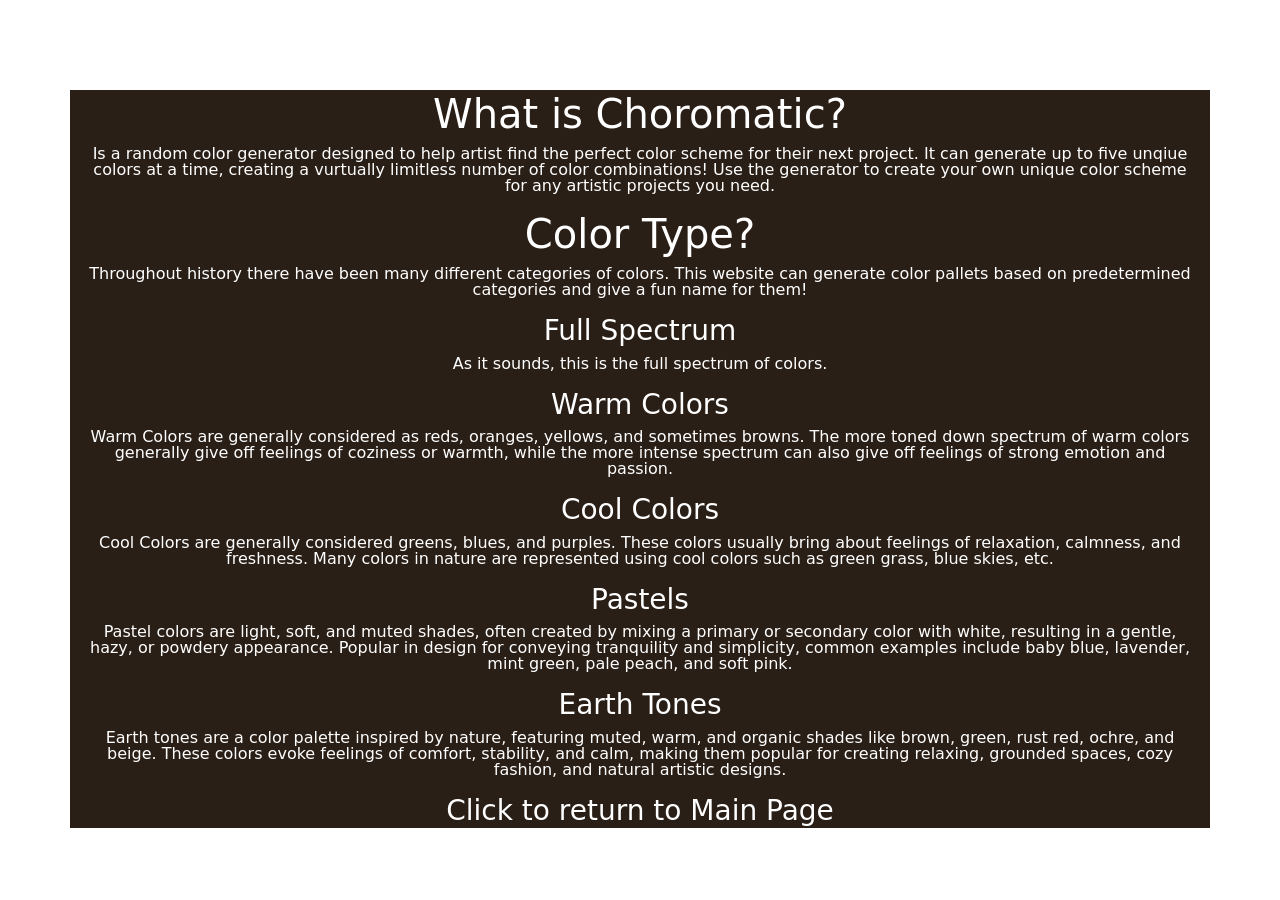
<file: about.html>
<html lang="en"><head>
    <meta charset="UTF-8">
    <meta name="viewport" content="width=device-width, initial-scale=1.0">
    <meta http-equiv="X-UA-Compatible" content="ie=edge">
    <title>Colors</title>
    <script src="https://ajax.googleapis.com/ajax/libs/jquery/3.4.0/jquery.min.js"></script>
    <link href="https://cdn.jsdelivr.net/npm/bootstrap@5.3.0-alpha1/dist/css/bootstrap.min.css" rel="stylesheet" integrity="sha384-GLhlTQ8iRABdZLl6O3oVMWSktQOp6b7In1Zl3/Jr59b6EGGoI1aFkw7cmDA6j6gD" crossorigin="anonymous">
   <link rel="stylesheet" type="text/css" href="styles.css">
   <link rel="stylesheet" type="text/css" href="animations.css">

    <script src="scripts.js"></script>

</head>
<body>
    <div class="welcome">
        <main>
         
   
           <div id ="random_Color_0" class="RC1">
   <div>
     <div class="dropdown" id="navOptions">
      <button onclick="myFunction(1)" class="dropbtn">Number of Colors</button>
      <div id="myDropdown1" class="dropdown-content">
        <a href="#" onclick="display1()">One</a>
        <a href="#" onclick="display2()">Two</a>
        <a href="#" onclick="display3()">Three</a>
        <a href="#" onclick="display4()">Four</a>
        <a href="#" onclick="display5()">Five</a>
      </div>
    </div> 
  
  
    <div class="dropdown">
      <button onclick="myFunction(2)" class="dropbtn">Color Type</button>
      <div id="myDropdown2" class="dropdown-content">
        <a href="#" onclick="type_change(0)">Full Spectrum</a>
        <a href="#" onclick="type_change(1)">Warm Colors</a>
        <a href="#" onclick="type_change(2)">Cool Colors</a>
        <a href="#" onclick="type_change(3)">Pastels</a>
        <a href="#" onclick="type_change(4)">Earth Tones</a>
  
      </div>
    </div> 
    <div class="dropdown">
      <a class="dropbtn" href="about.html">About</a>
  
      </div> 

      <div class="aboutText container-lg">
        <h1>What is Choromatic?</h1>
        <p> Is a random color generator designed to help artist find the perfect color scheme for their 
            next project. It can generate up to five unqiue colors at a time, creating a vurtually limitless
            number of color combinations! Use the generator to create your own unique color scheme for any 
            artistic projects you need. 
        </p>
        
        <h1>Color Type?</h1>
        <p>Throughout history there have been many different categories of colors. This website can generate 
            color pallets based on predetermined categories and give a fun name for them! </p>
        <h3>Full Spectrum</h3>
        <p>As it sounds, this is the full spectrum of colors.</p>
        <h3>Warm Colors</h3>
        <p>Warm Colors are generally considered as reds, oranges, yellows, and sometimes browns. 
            The more toned down spectrum of warm colors generally give off feelings of coziness or warmth, 
            while the more intense spectrum can also give off feelings of strong emotion and passion. 
        </p>
        <h3>Cool Colors</h3>
        <p>Cool Colors are generally considered greens, blues, and purples.
            These colors usually bring about feelings of relaxation, calmness, and freshness. 
            Many colors in nature are represented using cool colors such as green grass, blue skies, etc.
        </p>
        <h3>Pastels</h3>
        <p>Pastel colors are light, soft, and muted shades, often created by mixing a primary or secondary color with white, resulting in a gentle, hazy, or powdery appearance.
           Popular in design for conveying tranquility and simplicity, common examples include baby blue, lavender, mint green, pale peach, and soft pink.</p>
        <h3>Earth Tones</h3>
        <p>Earth tones are a color palette inspired by nature, featuring muted, warm, and organic shades like brown, green, rust red, ochre, and beige. 
          These colors evoke feelings of comfort, stability, and calm, making them popular for creating relaxing, grounded spaces, cozy fashion, and natural artistic designs.</p>
                <a href="index.html"><h3>Click to return to Main Page</h3></a>

      </div>
</body>
</file>
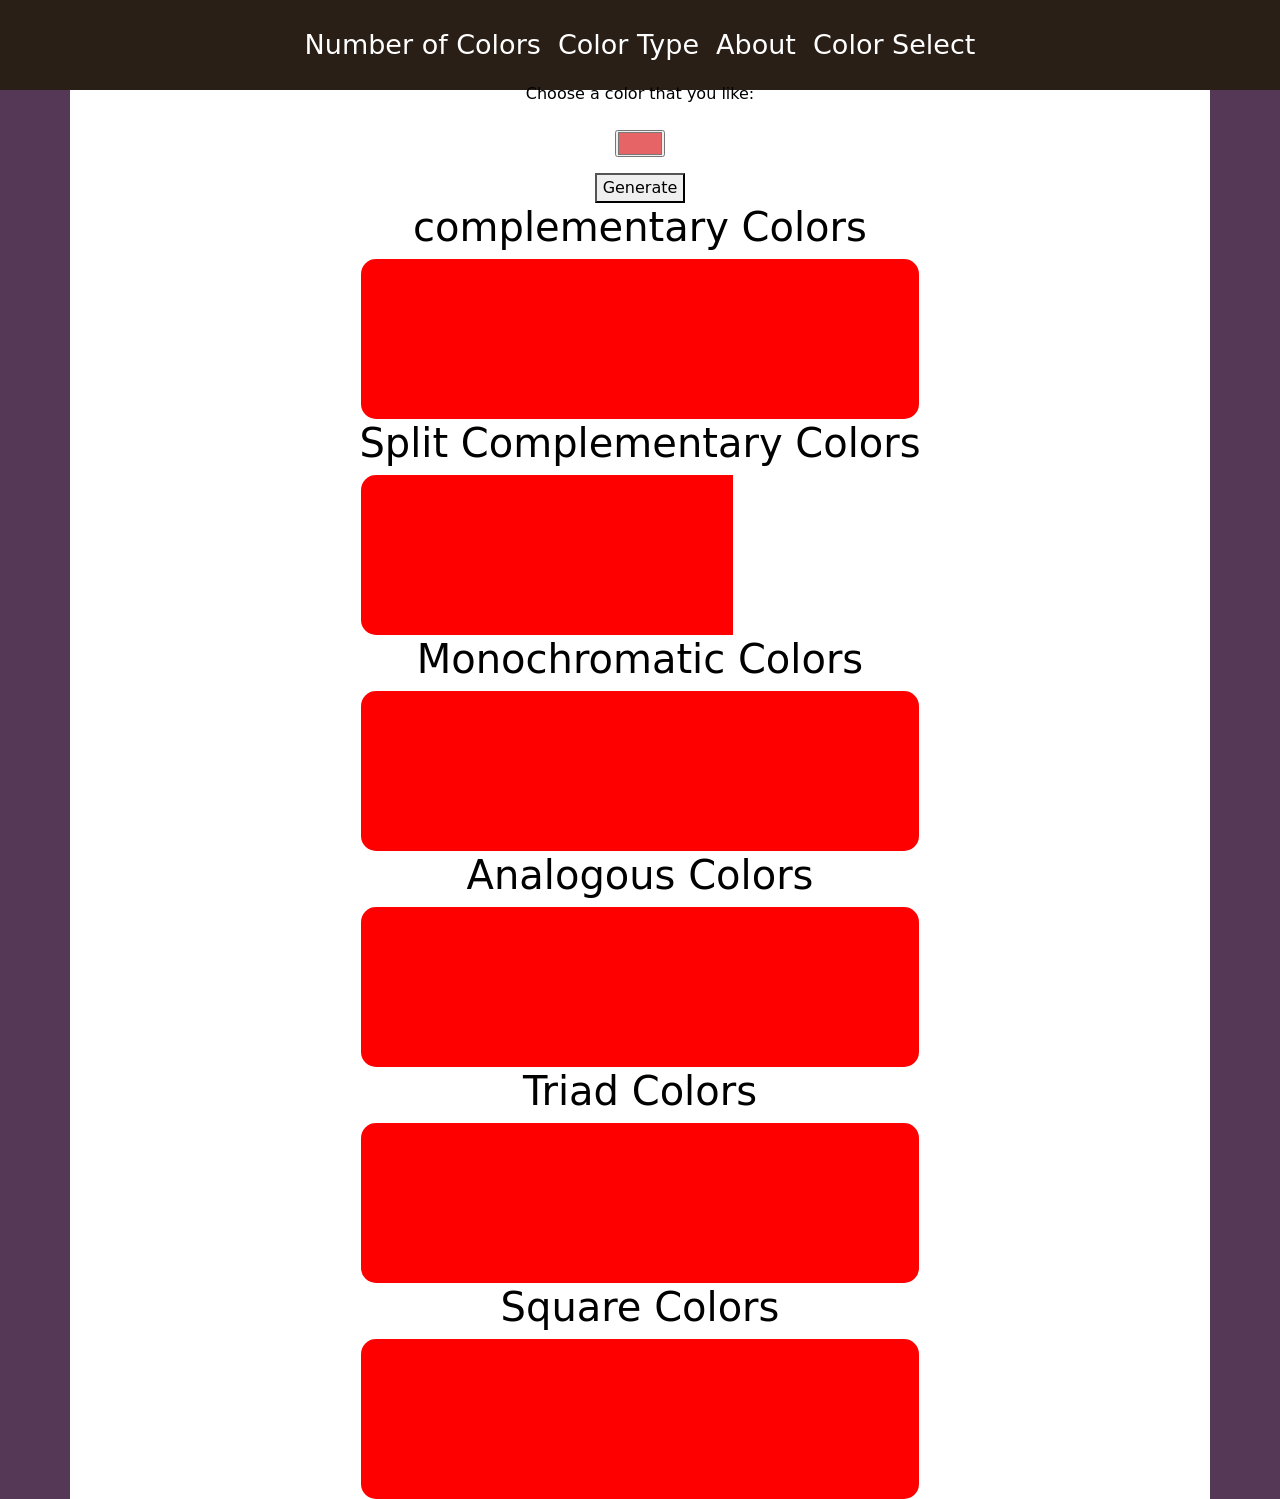
<file: colorselect.html>
<html lang="en">

<head>
    <meta charset="UTF-8">
    <meta name="viewport" content="width=device-width, initial-scale=1.0">
    <meta http-equiv="X-UA-Compatible" content="ie=edge">
    <title>Colors</title>
    <script src="https://ajax.googleapis.com/ajax/libs/jquery/3.4.0/jquery.min.js"></script>
    <link href="https://cdn.jsdelivr.net/npm/bootstrap@5.3.0-alpha1/dist/css/bootstrap.min.css" rel="stylesheet"
        integrity="sha384-GLhlTQ8iRABdZLl6O3oVMWSktQOp6b7In1Zl3/Jr59b6EGGoI1aFkw7cmDA6j6gD" crossorigin="anonymous">
    <link rel="stylesheet" type="text/css" href="styles.css">
    <link rel="stylesheet" type="text/css" href="animations.css">

    <script src="scripts.js"></script>


</head>

<body  onload="draw();">


    <div class="welcome">
        <main>


            <div id="random_Color_0" class="RC1">
                <!--start of Navbar-->
                <div class="navbarOptions" id="navbar">
                    <!-- Number of colors button -->
                    <div class="dropdown" id="navOptions">
                        <button onclick="myFunction(1)" class="dropbtn hover-underline-animation"
                            id="dropbuttons">Number of Colors</button>
                        <div id="myDropdown1" class="dropdown-content">
                            <a href="#" onclick="display1()">One</a>
                            <a href="#" onclick="display2()">Two</a>
                            <a href="#" onclick="display3()">Three</a>
                            <a href="#" onclick="display4()">Four</a>
                            <a href="#" onclick="display5()">Five</a>
                        </div>
                    </div>


                    <div class="dropdown">
                        <button onclick="myFunction(2)" class="dropbtn hover-underline-animation"
                            id="dropbuttons2">Color Type</button>
                        <div id="myDropdown2" class="dropdown-content">
                            <a href="#" onclick="type_change(0)">Full Spectrum</a>
                            <a href="#" onclick="type_change(1)">Warm Colors</a>
                            <a href="#" onclick="type_change(2)">Cool Colors</a>
                            <a href="#" onclick="type_change(3)">Pastels</a>
                            <a href="#" onclick="type_change(4)">Earth Tones</a>

                        </div>
                    </div>
                    <div class="dropdown">
                        <button class="dropbtn hover-underline-animation" id="dropbuttons3"><a
                                href="about.html">About</a></button>
                    </div>

                    <div class="dropdown">
                        <button class="dropbtn hover-underline-animation" id="dropbuttons3"><a
                                href="colorselect.html">Color Select</a></button>
                    </div>
                </div>
                <!--Gets color as input-->

               <div class="background">
              <div class="container inner-div">
                <div id="color-Select">
                    <p>Choose a color that  you like:</p>

                    <div>
                        <input type="color" id="head" name="head" value="#e66465" />
                        <!-- <label for="head">Color</label> -->
                    </div>
                    <button onclick="complementaryColor(); SplitComplementaryColors(); monochromaticColors(); AnalogousColors(); triadColors(); squareColors()">Generate</button>
                </div>
                
                <div id="results" class="center">
                    <h1>complementary Colors</h1>
                    <div id="complementaryResults" class="colorResults ">
                        <div id="baseColor"  class ="Color" style="background-color:rgb(255,0,0);"></div>
                        <div id="complementaryColor"  class ="Color" style="background-color:rgb(255,0,0);"></div>
                        
                    </div>
                    <!-- <div class="wheel">
                        <div class="colorwheel"><h1>1</h1></div>
                       </div>  -->
                  

                    <h1>Split Complementary Colors</h1>

                    <div id="SplitComplementaryResults" class="colorResults ">
                        <div id="baseColor2"  class ="Color" style="background-color:rgb(255,0,0);"></div>
                        <div id="complementaryColor2"  class ="Color" style="background-color:rgb(255,0,0);"></div>
                        <div id="SplitComplementaryColors"  class ="Color" style="color:rgb(255,0,0);"></div>

                    </div>
                    <h1>Monochromatic Colors</h1>

                    <div id="monoChromaticResults" class="colorResults ">
                        <div id="baseColor3"  class ="Color" style="background-color:rgb(255,0,0);"></div>
                        <div id="monochromaticColor"  class ="Color" style="background-color:rgb(255,0,0);"></div>
                        <div id="monochromaticColor2"  class ="Color" style="background-color:rgb(255,0,0);"></div>

                    </div>
                    <h1>Analogous Colors</h1>

                    <div id="AnalogousResults" class="colorResults ">
                        <div id="baseColor4"  class ="Color" style="background-color:rgb(255,0,0);"></div>
                        <div id="Analogous"  class ="Color" style="background-color:rgb(255,0,0);"></div>
                        <div id="Analogous2"  class ="Color" style="background-color:rgb(255,0,0);"></div>

                    </div>
                    <h1>Triad Colors</h1>

                    <div id="TriadResults" class="colorResults ">
                        <div id="baseColor5"  class ="Color" style="background-color:rgb(255,0,0);"></div>
                        <div id="Triad"  class ="Color" style="background-color:rgb(255,0,0);"></div>
                        <div id="Triad2"  class ="Color" style="background-color:rgb(255,0,0);"></div>

                    </div>
                    <h1>Square Colors</h1>

                    <div id="SquareResults" class="colorResults ">
                        <div id="baseColor6"  class ="Color" style="background-color:rgb(255,0,0);"></div>
                        <div id="Square"  class ="Color" style="background-color:rgb(255,0,0);"></div>
                        <div id="Square2"  class ="Color" style="background-color:rgb(255,0,0);"></div>
                        <div id="Square3"  class ="Color" style="background-color:rgb(255,0,0);"></div>

                    </div>
                </div>
              </div>
               </div>


        </main>
    </div>


</body>

</html>
</file>
<file: styles.css>
html,
.center {
  margin: auto;
}
#startup{
  background: #2a1f17;
color: white;
}
.daily_Color {
  margin-top: 5%;
}
.center{
  margin: auto;
}
.home_color {
  height: 10rem;
  width: 10rem;
  margin: auto;
  border-radius: 5%;
  background-color: #d54400;
}

.Wheel {
  border-radius: 50%;
  padding: 30px;
  width: 200px;
  background-image: conic-gradient(hsla(10, 100%, 50%, 1),
      hsla(20, 100%, 50%, 1),
      hsla(30, 100%, 50%, 1),
      hsla(40, 100%, 50%, 1),
      hsla(50, 100%, 50%, 1),
      hsla(60, 100%, 50%, 1),
      hsla(70, 100%, 50%, 1),
      hsla(80, 100%, 50%, 1),
      hsla(90, 100%, 50%, 1),
      hsla(100, 100%, 50%, 1),
      hsla(110, 100%, 50%, 1),
      hsla(120, 100%, 50%, 1),
      hsla(130, 100%, 50%, 1),
      hsla(140, 100%, 50%, 1),
      hsla(150, 100%, 50%, 1),
      hsla(160, 100%, 50%, 1),
      hsla(170, 100%, 50%, 1),
      hsla(180, 100%, 50%, 1),
      hsla(190, 100%, 50%, 1),
      hsla(200, 100%, 50%, 1),
      hsla(210, 100%, 50%, 1),
      hsla(220, 100%, 50%, 1),
      hsla(230, 100%, 50%, 1),
      hsla(240, 100%, 50%, 1),
      hsla(250, 100%, 50%, 1),
      hsla(260, 100%, 50%, 1),
      hsla(270, 100%, 50%, 1),
      hsla(280, 100%, 50%, 1),
      hsla(290, 100%, 50%, 1),
      hsla(300, 100%, 50%, 1),
      hsla(310, 100%, 50%, 1),
      hsla(320, 100%, 50%, 1),
      hsla(330, 100%, 50%, 1),
      hsla(340, 100%, 50%, 1),
      hsla(350, 100%, 50%, 1),
      hsla(360, 100%, 50%, 1));
}

.background {
  background-color: #543855;
}
.colorwheel {
  margin: auto;
  position: relative;
  width: 120px;
  height: 120px;
  border-radius: 50%;
  /* border: 15px; */
  background-color: white;
}


.inner-div{
  background-color: white;
}
.colorResults {
  /* border: 20px solid red; */
  width: 50%;
  border-radius: 15px;
  display: flex;
  overflow: hidden;
  margin: auto;
  /* perspective: 1px; */

}

label {
  font:
    1rem 'Fira Sans',
    sans-serif;
}

input {
  margin: 1rem;
}

.Color {

  height: 10rem;
  width: 50%;

}

a {
  text-decoration: none;
}

a:link,
a:visited {
  color: white;
}

body {

  height: 100%;
  width: 100%;
  margin: 0;
  padding: 0;
}

.aboutText {
width: 100%;
  text-align: center;
 background: #2a1f17;
color: white;

}

.aboutText>p {
  font-size: 100%;
  line-height: 1rem;
}

.welcome {
  height: 100vh;

}

main {
  background-color: white;
  color: black;
}

p {
  font-size: 100%;
  line-height: 0.5em;

}

.navbarOptions {
  /* height: 10vh; */
  background: #2a1f17;
}

.RC1 {
  height: 100%;
  margin: auto;
  text-align: center;
}


.RC2 {
  display: none;
  overflow: hidden;

}

/* Hover */

.hover-underline-animation {
  display: inline-block;
  position: relative;
  color: #0087ca;
}

.hover-underline-animation::after {
  content: '';
  position: absolute;
  width: 100%;
  transform: scaleX(0);
  height: 2px;
  bottom: 0;
  left: 0;
  background-color: #0087ca;
  transform-origin: bottom right;
  transition: transform 0.25s ease-out;
}

.hover-underline-animation:hover::after {
  transform: scaleX(1);
  transform-origin: bottom left;
}


/* Dropdown Button */
.dropbtn {
  background: hsl(188, 100%, 37%, 0);
  color: white;
  height: 10vh;
  font-size: 3vh;
  border: none;
  cursor: pointer;
}

/* Dropdown button on hover & focus */
.dropbtn:hover {
  background-color: #d543006e;

}

.dropbtn:focus {
  background-color: #d54400;
}

/* The container <div> - needed to position the dropdown content */
.dropdown {
  position: relative;
  display: inline-block;
}

/* Dropdown Content (Hidden by Default) */
.dropdown-content {
  display: none;
  position: absolute;
  background-color: black;
  min-width: 160px;
  box-shadow: 0px 8px 16px 0px rgba(0, 0, 0, 0.2);
  z-index: 1;
}

/* Links inside the dropdown */
.dropdown-content a {
  color: white;
  /* padding: 12px 16px; */
  text-decoration: none;
  display: block;
}

/* Change color of dropdown links on hover */
.dropdown-content a:hover {
  background-color: #d54400;
}

/* Show the dropdown menu (use JS to add this class to the .dropdown-content container when the user clicks on the dropdown button) */
.show {
  display: block;
}
</file>
<file: animations.css>
@keyframes transform-self {
    0% {
        transform: scale(0.8);
        opacity: 0;
    }

    100% {
        transform: scale(1);
        opacity: 1;
    }
}

@keyframes text-move {
    from {
        transform: translateX(-300px);
        opacity: 0;
    }

    to {
        transform: translateX(0);
        opacity: 1;
    }
}


.color1 {
    /* animation: text-move 2s; */
}

.color2 {
    /* animation: text-move 2s; */
    /* animation-delay: .5s; */

}
</file>
